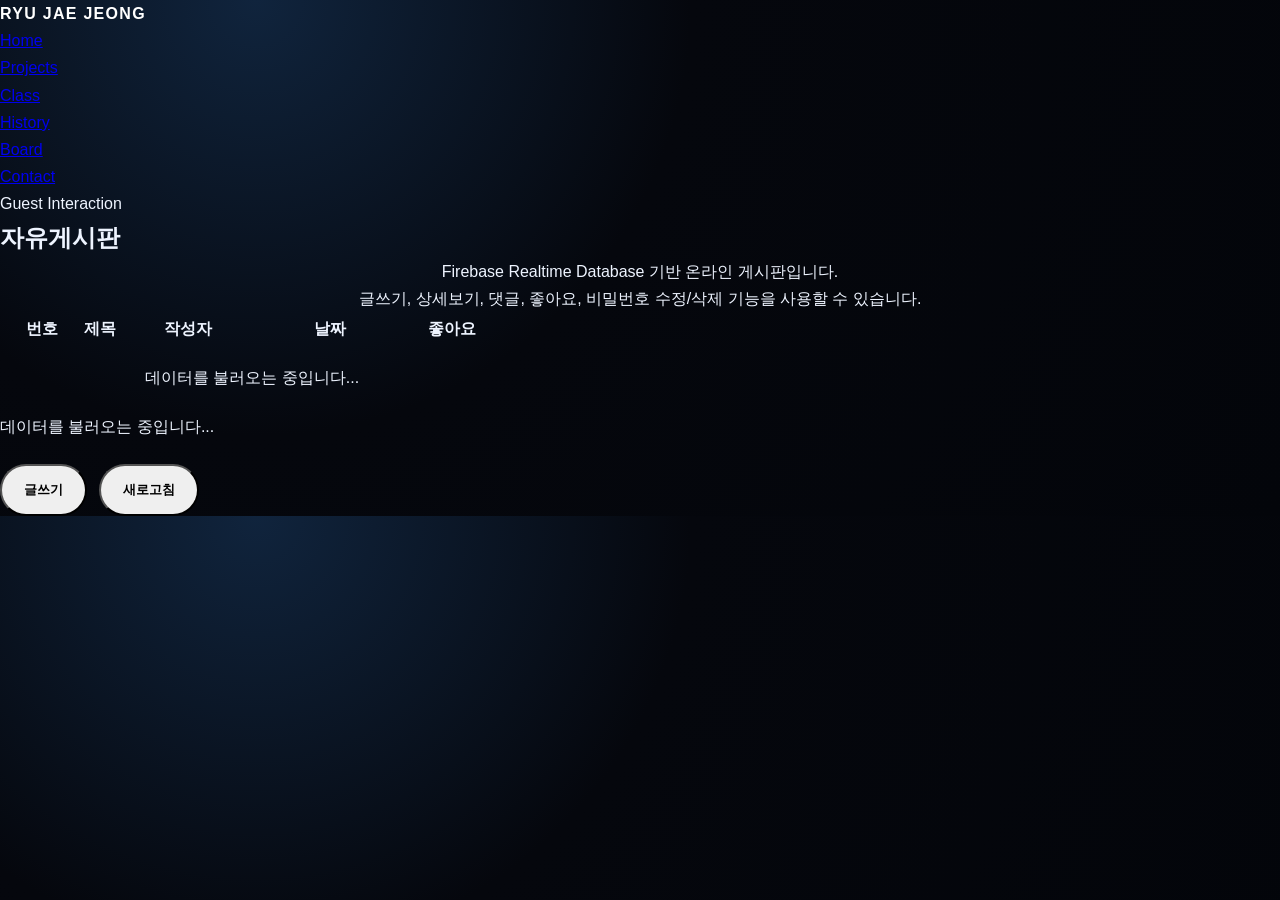
<file: board.html>
<!DOCTYPE html>
<html lang="ko">
<head>
    <meta charset="UTF-8">
    <meta name="viewport" content="width=device-width, initial-scale=1.0">
    <title>네트워크 게시판 - 류재정 포트폴리오</title>
    <link rel="stylesheet" href="style.css">
</head>
<body>
    <nav>
        <a href="index.html" class="logo">RYU JAE JEONG</a>
        <ul class="nav-links">
            <li><a href="index.html">Home</a></li>
            <li><a href="projects.html">Projects</a></li>
            <li><a href="class.html">Class</a></li>
            <li><a href="history.html">History</a></li>
            <li><a href="board.html">Board</a></li>
            <li><a href="contact.html">Contact</a></li>
        </ul>
    </nav>

    <section>
        <header class="section-header reveal">
            <span class="step-label">Guest Interaction</span>
            <h2>자유게시판</h2>
            <p class="sub-text" style="text-align:center;">
                Firebase Realtime Database 기반 온라인 게시판입니다.<br>
                글쓰기, 상세보기, 댓글, 좋아요, 비밀번호 수정/삭제 기능을 사용할 수 있습니다.
            </p>
        </header>

        <div class="card reveal">
            <table class="board-table">
                <thead>
                    <tr>
                        <th style="width: 80px;">번호</th>
                        <th>제목</th>
                        <th style="width: 140px;">작성자</th>
                        <th style="width: 140px;">날짜</th>
                        <th style="width: 100px;">좋아요</th>
                    </tr>
                </thead>
                <tbody id="board-list">
                    <tr>
                        <td colspan="5" style="text-align:center; padding:20px;">
                            데이터를 불러오는 중입니다...
                        </td>
                    </tr>
                </tbody>
            </table>

            <div id="board-mobile-list" class="board-mobile-list">
                <div class="board-mobile-empty">데이터를 불러오는 중입니다...</div>
            </div>

            <div class="board-actions" style="margin-top: 1.5rem; display:flex; gap: 0.75rem; flex-wrap: wrap;">
                <button class="btn btn-primary" type="button" onclick="toggleForm()">글쓰기</button>
                <button class="btn btn-secondary" type="button" onclick="loadPosts()">새로고침</button>
            </div>
        </div>

        <div id="write-form" class="card write-card reveal" style="display:none; margin-top: 2rem;">
            <h3 style="margin-bottom: 1rem;">새 게시글 작성</h3>
            <div class="form-group">
                <input type="text" id="title" placeholder="제목을 입력하세요" class="input-field">
                <input type="text" id="author" placeholder="작성자 명" class="input-field">
                <textarea id="content" placeholder="내용을 입력하세요" class="input-field" rows="6"></textarea>
                <input type="password" id="pwd" placeholder="수정/삭제용 비밀번호" class="input-field">
                <div class="form-footer" style="display:flex; gap: 0.75rem; flex-wrap: wrap;">
                    <button class="btn btn-primary" type="button" onclick="submitPost()">등록하기</button>
                    <button class="btn btn-secondary" type="button" onclick="toggleForm()">닫기</button>
                </div>
            </div>
        </div>

        <div id="post-detail" class="card reveal" style="display:none; margin-top: 2rem;">
            <div style="display:flex; justify-content:space-between; align-items:flex-start; gap:1rem; flex-wrap:wrap;">
                <div>
                    <h3 id="detail-title" style="margin-bottom:0.5rem;"></h3>
                    <p id="detail-meta" style="color:#666; margin-bottom:1rem;"></p>
                </div>
                <div style="display:flex; gap:0.5rem; flex-wrap:wrap;">
                    <button class="btn btn-primary" type="button" onclick="likeCurrentPost()">좋아요</button>
                    <button class="btn btn-secondary" type="button" onclick="promptEditPost()">수정</button>
                    <button class="btn btn-secondary" type="button" onclick="promptDeletePost()">삭제</button>
                    <button class="btn btn-secondary" type="button" onclick="closePostDetail()">닫기</button>
                </div>
            </div>

            <div id="detail-content" style="white-space:pre-wrap; line-height:1.8; margin:1rem 0 2rem;"></div>

            <hr style="border:none; border-top:1px solid #e5e7eb; margin: 1.5rem 0;">

            <h4 style="margin-bottom:1rem;">댓글</h4>
            <div id="comment-list" style="margin-bottom:1rem;">
                댓글을 불러오는 중입니다...
            </div>

            <div class="form-group">
                <input type="text" id="comment-author" placeholder="댓글 작성자" class="input-field">
                <textarea id="comment-content" placeholder="댓글 내용을 입력하세요" class="input-field" rows="4"></textarea>
                <button class="btn btn-primary" type="button" onclick="submitComment()">댓글 등록</button>
            </div>
        </div>
    </section>

    <script src="script.js"></script>
</body>
</html>
</file>
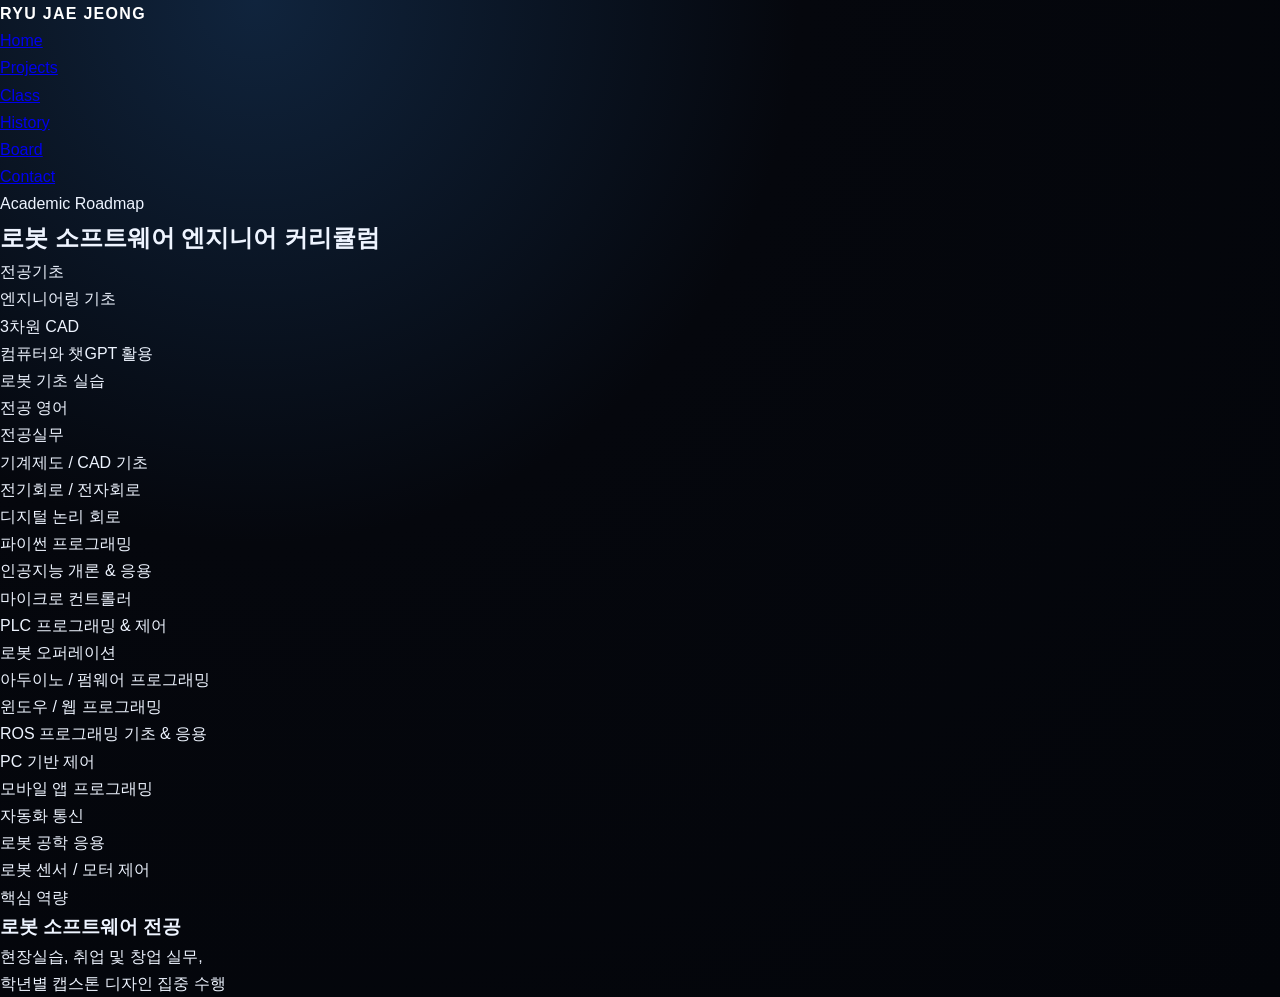
<file: class.html>
<!DOCTYPE html>
<html lang="ko">
<head>
    <meta charset="UTF-8">
    <title>전공 역량 로드맵 - 류재정 포트폴리오</title>
    <link rel="stylesheet" href="style.css">
</head>
<body>
    <nav>
        <a href="index.html" class="logo">RYU JAE JEONG</a>
        <ul class="nav-links">
            <li><a href="index.html">Home</a></li>
            <li><a href="projects.html">Projects</a></li>
            <li><a href="class.html">Class</a></li>
            <li><a href="history.html">History</a></li>
            <li><a href="board.html">Board</a></li>
            <li><a href="contact.html">Contact</a></li>
        </ul>
    </nav>

    <section>
        <header class="section-header reveal">
            <span class="step-label">Academic Roadmap</span>
            <h2>로봇 소프트웨어 엔지니어 커리큘럼</h2>
        </header>

        <div class="roadmap-grid">
            <!-- 전공기초 -->
            <div class="roadmap-card reveal">
                <div class="category-tag">전공기초</div>
                <ul class="subject-list">
                    <li>엔지니어링 기초</li>
                    <li>3차원 CAD</li>
                    <li>컴퓨터와 챗GPT 활용</li>
                    <li>로봇 기초 실습</li>
                    <li>전공 영어</li>
                </ul>
            </div>

            <!-- 전공실무 -->
            <div class="roadmap-card reveal">
                <div class="category-tag">전공실무</div>
                <div class="subject-columns">
                    <ul>
                        <li>기계제도 / CAD 기초</li>
                        <li>전기회로 / 전자회로</li>
                        <li>디지털 논리 회로</li>
                        <li>파이썬 프로그래밍</li>
                        <li>인공지능 개론 & 응용</li>
                        <li>마이크로 컨트롤러</li>
                        <li>PLC 프로그래밍 & 제어</li>
                        <li>로봇 오퍼레이션</li>
                    </ul>
                    <ul>
                        <li>아두이노 / 펌웨어 프로그래밍</li>
                        <li>윈도우 / 웹 프로그래밍</li>
                        <li>ROS 프로그래밍 기초 & 응용</li>
                        <li>PC 기반 제어</li>
                        <li>모바일 앱 프로그래밍</li>
                        <li>자동화 통신</li>
                        <li>로봇 공학 응용</li>
                        <li>로봇 센서 / 모터 제어</li>
                    </ul>
                </div>
            </div>

            <!-- 전공분야 -->
            <div class="roadmap-card reveal highlight-border">
                <div class="category-tag special">핵심 역량</div>
                <div class="focus-area">
                    <h3>로봇 소프트웨어 전공</h3>
                    <p>현장실습, 취업 및 창업 실무, <br>학년별 캡스톤 디자인 집중 수행</p>
                </div>
            </div>
        </div>
    </section>

    <script src="script.js"></script>
</body>
</html>
</file>
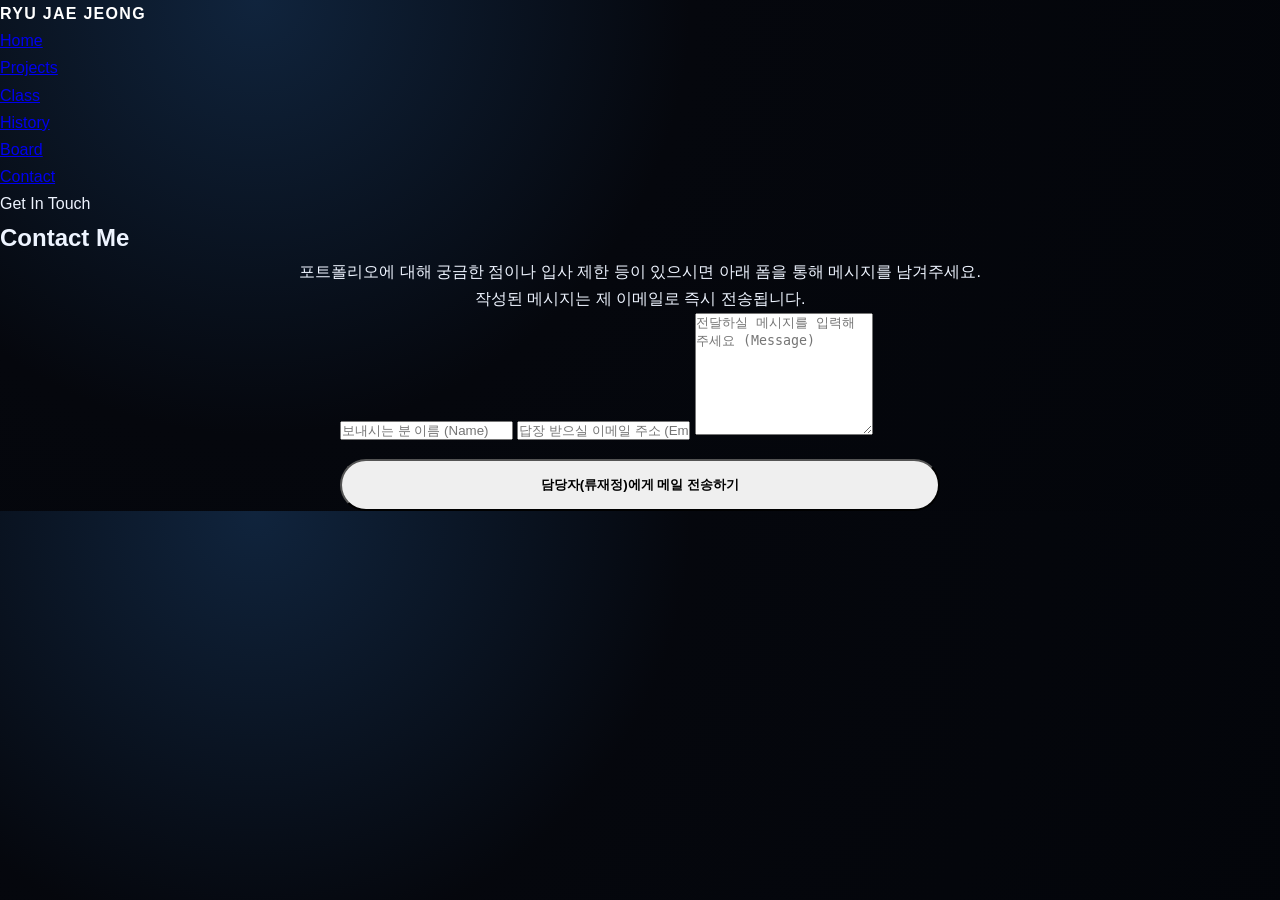
<file: contact.html>
<!DOCTYPE html>
<html lang="ko">
<head>
    <meta charset="UTF-8">
    <title>Contact - 류재정 포트폴리오</title>
    <link rel="stylesheet" href="style.css">
</head>
<body>
    <nav>
        <a href="index.html" class="logo">RYU JAE JEONG</a>
        <ul class="nav-links">
            <li><a href="index.html">Home</a></li>
            <li><a href="projects.html">Projects</a></li>
            <li><a href="class.html">Class</a></li>
            <li><a href="history.html">History</a></li>
            <li><a href="board.html">Board</a></li>
            <li><a href="contact.html">Contact</a></li>
        </ul>
    </nav>

    <section>
        <header class="section-header reveal">
            <span class="step-label">Get In Touch</span>
            <h2>Contact Me</h2>
            <p class="sub-text" style="text-align: center;">포트폴리오에 대해 궁금한 점이나 입사 제한 등이 있으시면 아래 폼을 통해 메시지를 남겨주세요.<br>작성된 메시지는 제 이메일로 즉시 전송됩니다.</p>
        </header>

        <div class="card reveal" style="max-width: 600px; margin: 0 auto; display: block;">
            <form action="https://formsubmit.co/jerryryu0902@dongyang.ac.kr" method="POST" class="contact-form">
                <!-- 자동 응답 이메일 제목 설정 -->
                <input type="hidden" name="_subject" value="[포트폴리오 웹사이트 문의] 새로운 메시지가 도착했습니다!">
                
                <div class="form-group">
                    <input type="text" name="name" placeholder="보내시는 분 이름 (Name)" class="input-field" required>
                    <input type="email" name="email" placeholder="답장 받으실 이메일 주소 (Email)" class="input-field" required>
                    <textarea name="message" placeholder="전달하실 메시지를 입력해 주세요 (Message)" class="input-field" rows="8" required></textarea>
                    <button type="submit" class="btn btn-primary" style="width: 100%; margin-top: 1rem;">담당자(류재정)에게 메일 전송하기</button>
                </div>
            </form>
        </div>
    </section>

    <script src="script.js"></script>
</body>
</html>
</file>
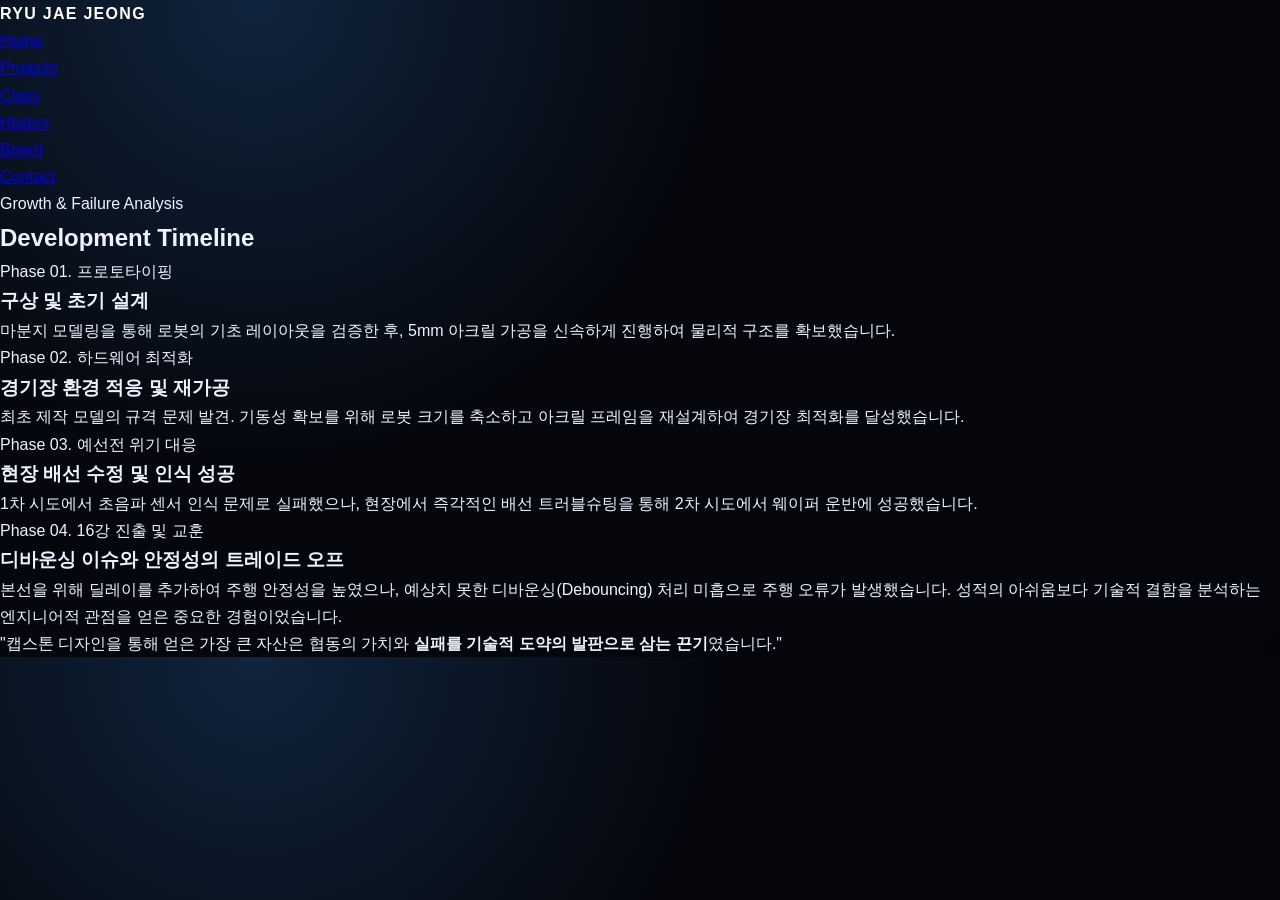
<file: history.html>
<!DOCTYPE html>
<html lang="ko">
<head>
    <meta charset="UTF-8">
    <title>개발 연대기 - 류재정 포트폴리오</title>
    <link rel="stylesheet" href="style.css">
</head>
<body>
    <nav>
        <a href="index.html" class="logo">RYU JAE JEONG</a>
        <ul class="nav-links">
            <li><a href="index.html">Home</a></li>
            <li><a href="projects.html">Projects</a></li>
            <li><a href="class.html">Class</a></li>
            <li><a href="history.html">History</a></li>
            <li><a href="board.html">Board</a></li>
            <li><a href="contact.html">Contact</a></li>
        </ul>
    </nav>

    <section>
        <header class="section-header reveal">
            <span class="step-label">Growth & Failure Analysis</span>
            <h2>Development Timeline</h2>
        </header>

        <div class="timeline">
            <div class="timeline-item reveal">
                <div class="timeline-date">Phase 01. 프로토타이핑</div>
                <h3>구상 및 초기 설계</h3>
                <p>마분지 모델링을 통해 로봇의 기초 레이아웃을 검증한 후, 5mm 아크릴 가공을 신속하게 진행하여 물리적 구조를 확보했습니다.</p>
            </div>
            <div class="timeline-item reveal">
                <div class="timeline-date">Phase 02. 하드웨어 최적화</div>
                <h3>경기장 환경 적응 및 재가공</h3>
                <p>최초 제작 모델의 규격 문제 발견. 기동성 확보를 위해 로봇 크기를 축소하고 아크릴 프레임을 재설계하여 경기장 최적화를 달성했습니다.</p>
            </div>
            <div class="timeline-item reveal">
                <div class="timeline-date">Phase 03. 예선전 위기 대응</div>
                <h3>현장 배선 수정 및 인식 성공</h3>
                <p>1차 시도에서 초음파 센서 인식 문제로 실패했으나, 현장에서 즉각적인 배선 트러블슈팅을 통해 2차 시도에서 웨이퍼 운반에 성공했습니다.</p>
            </div>
            <div class="timeline-item reveal">
                <div class="timeline-date">Phase 04. 16강 진출 및 교훈</div>
                <h3>디바운싱 이슈와 안정성의 트레이드 오프</h3>
                <p>본선을 위해 딜레이를 추가하여 주행 안정성을 높였으나, 예상치 못한 디바운싱(Debouncing) 처리 미흡으로 주행 오류가 발생했습니다. 성적의 아쉬움보다 기술적 결함을 분석하는 엔지니어적 관점을 얻은 중요한 경험이었습니다.</p>
            </div>
        </div>

        <div class="lesson-card reveal">
            <p>"캡스톤 디자인을 통해 얻은 가장 큰 자산은 협동의 가치와 <strong>실패를 기술적 도약의 발판으로 삼는 끈기</strong>였습니다."</p>
        </div>
    </section>

    <script src="script.js"></script>
</body>
</html>
</file>
<file: style.css>
:root{
  --bg:#05070d;
  --panel:#0b1220;
  --card:#101827;
  --text:#eef4ff;
  --muted:#9aa8bf;
  --line:rgba(255,255,255,.12);
  --point:#7cff3a;
  --blue:#00aeef;
}
*{margin:0;padding:0;box-sizing:border-box}
html{scroll-behavior:smooth}
body{
  font-family:Pretendard,"Noto Sans KR",Arial,sans-serif;
  background:radial-gradient(circle at 20% 0%,#10243d 0,#05070d 38%,#03050a 100%);
  color:var(--text);
  line-height:1.7;
}
.site-header{
  position:fixed;top:0;left:0;right:0;height:74px;
  display:flex;align-items:center;justify-content:space-between;
  padding:0 54px;background:rgba(5,7,13,.72);
  backdrop-filter:blur(16px);border-bottom:1px solid var(--line);z-index:10;
}
.logo{color:#fff;text-decoration:none;font-weight:900;letter-spacing:.08em}
.site-header nav{display:flex;gap:24px}
.site-header nav a{color:var(--muted);text-decoration:none;font-weight:700;font-size:14px}
.site-header nav a:hover{color:var(--point)}
main{padding-top:74px}
.section-panel{max-width:1180px;margin:0 auto;padding:110px 28px}
.hero{min-height:calc(100vh - 74px);display:grid;grid-template-columns:1fr 1fr;align-items:center;gap:48px}
.eyebrow{color:var(--point);font-weight:900;letter-spacing:.16em;text-transform:uppercase;font-size:13px;margin-bottom:14px}
.hero h1{
  font-size:clamp(52px,8vw,104px);
  line-height:.95;
  letter-spacing:-.07em;
  margin-bottom:22px;
  text-transform:uppercase;
}
.korean-title{
  display:inline-block;
  margin-bottom:22px;
  padding:8px 16px;
  border:1px solid rgba(124,255,58,.35);
  border-radius:999px;
  color:var(--point);
  font-size:clamp(22px,3.2vw,40px);
  font-weight:900;
  letter-spacing:-.04em;
  background:rgba(124,255,58,.08);
}
.section-panel h2{font-size:clamp(34px,4.5vw,58px);line-height:1.08;letter-spacing:-.05em;margin-bottom:24px}
.lead,.section-lead{font-size:19px;color:var(--muted);max-width:760px}
.hero-actions{display:flex;gap:12px;margin-top:34px}
.btn{padding:15px 22px;border-radius:999px;text-decoration:none;font-weight:900;white-space:nowrap}
.primary{background:linear-gradient(135deg,var(--point),#36d65a);color:#07100a}
.ghost{border:1px solid var(--line);color:#fff}
.hero-visual{position:relative}
.hero-visual img{width:100%;border-radius:32px;border:1px solid var(--line);box-shadow:0 40px 100px rgba(0,0,0,.45);display:block}
.hero-visual:after{content:"";position:absolute;inset:0;border-radius:32px;background:linear-gradient(135deg,rgba(124,255,58,.18),rgba(0,174,239,.08));pointer-events:none}
.value-grid,.project-grid,.future-grid{display:grid;grid-template-columns:repeat(3,1fr);gap:18px;margin-top:36px}
.value-grid article,.project-card,.future-grid div,.flow-card{
  background:linear-gradient(180deg,rgba(255,255,255,.08),rgba(255,255,255,.035));
  border:1px solid var(--line);border-radius:26px;padding:28px;box-shadow:0 20px 60px rgba(0,0,0,.18)
}
.value-grid span{color:var(--blue);font-weight:900}
.value-grid h3,.project-card h3{font-size:25px;margin:8px 0}
.value-grid p,.project-card p,.project-card li,.future-grid span{color:var(--muted)}
.split-section{display:grid;grid-template-columns:.72fr 1.28fr;gap:34px;align-items:center}
.flow{display:flex;align-items:stretch;gap:12px}
.flow-card{flex:1}
.flow-card b{display:block;font-size:22px;margin-bottom:8px}
.flow-card span{color:var(--muted)}
.arrow{display:flex;align-items:center;color:var(--point);font-size:28px}
.image-story{display:grid;grid-template-columns:1fr 1fr;gap:44px;align-items:center}
.image-story img{width:100%;border-radius:30px;border:1px solid var(--line);box-shadow:0 28px 80px rgba(0,0,0,.28)}
.project-card ul{margin-top:18px;padding-left:18px}
.simulator-wrap{margin-top:36px;display:grid;grid-template-columns:1.25fr .75fr;gap:28px;align-items:center;background:linear-gradient(145deg,#07101d,#0e1b2e);border:1px solid var(--line);border-radius:30px;padding:30px;box-shadow:inset 0 1px 0 rgba(255,255,255,.05),0 30px 90px rgba(0,0,0,.28)}
.robot-sim{height:430px;position:relative;border-radius:24px;overflow:hidden;perspective:900px;transform-style:preserve-3d;background:radial-gradient(circle at 55% 35%,rgba(124,255,58,.16),transparent 28%),radial-gradient(circle at 50% 60%,rgba(0,174,239,.20),transparent 42%),linear-gradient(150deg,#03060d,#0b1728 55%,#060b14)}
.robot-sim:before{content:"";position:absolute;inset:24px;border:1px solid rgba(255,255,255,.08);border-radius:22px;background:linear-gradient(transparent 94%,rgba(255,255,255,.06) 95%),linear-gradient(90deg,transparent 94%,rgba(255,255,255,.04) 95%);background-size:38px 38px;transform:rotateX(66deg) translateY(126px);transform-origin:bottom;opacity:.7}
.robot-sim:after{content:"";position:absolute;width:320px;height:70px;left:82px;bottom:42px;border-radius:50%;background:rgba(0,0,0,.42);filter:blur(16px)}
.base{position:absolute;width:150px;height:50px;background:linear-gradient(180deg,#f2f6fb,#8fa2b7 58%,#52657b);border-radius:50%;bottom:62px;left:118px;z-index:2;box-shadow:inset 0 10px 18px rgba(255,255,255,.42),inset 0 -12px 22px rgba(0,0,0,.34),0 20px 36px rgba(0,0,0,.45)}
.base:before{content:"";position:absolute;width:96px;height:80px;left:28px;bottom:22px;border-radius:22px 22px 36px 36px;background:linear-gradient(135deg,#dfe9f4,#778ca3 62%,#26384d);box-shadow:inset 10px 10px 16px rgba(255,255,255,.28),inset -12px -8px 18px rgba(0,0,0,.28)}
.arm{position:absolute;transform-origin:22px 28px;border-radius:28px;background:linear-gradient(180deg,#f8fbff 0%,#d8e3ef 35%,#8498ad 100%);box-shadow:inset 0 9px 14px rgba(255,255,255,.55),inset 0 -10px 18px rgba(0,0,0,.26),0 20px 38px rgba(0,0,0,.38);transform-style:preserve-3d;z-index:4}
.arm:before{content:"";position:absolute;inset:7px 18px 22px 28px;border-radius:20px;background:linear-gradient(90deg,rgba(255,255,255,.62),rgba(255,255,255,0));pointer-events:none}
.arm:after{content:"";position:absolute;left:18px;right:18px;bottom:-11px;height:18px;border-radius:50%;background:rgba(0,0,0,.24);filter:blur(10px)}
.arm1{width:215px;height:58px;left:190px;bottom:110px;transform:rotateZ(18deg) rotateY(-18deg) rotateX(7deg)}
.arm2{width:180px;height:50px;left:176px;top:4px;transform:rotateZ(-35deg) rotateY(16deg) rotateX(-5deg)}
.joint{position:absolute;width:70px;height:70px;border-radius:50%;background:radial-gradient(circle at 32% 28%,#fff,#d8e4f0 35%,#7e91a7 66%,#314458);border:9px solid #1a2738;left:-26px;top:-7px;z-index:6;box-shadow:inset 8px 8px 12px rgba(255,255,255,.35),inset -10px -10px 18px rgba(0,0,0,.35),0 12px 24px rgba(0,0,0,.32)}
.joint:after{content:"";position:absolute;width:20px;height:20px;left:17px;top:15px;border-radius:50%;background:rgba(124,255,58,.86);box-shadow:0 0 22px rgba(124,255,58,.65)}
.j2{width:62px;height:62px;left:-22px;top:-6px}
.gripper{position:absolute;right:-46px;top:8px;width:64px;height:36px;border-top:9px solid var(--point);border-bottom:9px solid var(--point);border-right:9px solid var(--point);border-radius:6px 18px 18px 6px;filter:drop-shadow(0 0 12px rgba(124,255,58,.35));z-index:8}
.gripper:before,.gripper:after{content:"";position:absolute;right:-18px;width:26px;height:8px;background:#dbe6f2;border-radius:8px;box-shadow:0 8px 18px rgba(0,0,0,.32)}
.gripper:before{top:-16px;transform:rotate(18deg)}
.gripper:after{bottom:-16px;transform:rotate(-18deg)}
.controls{display:grid;gap:20px;background:rgba(255,255,255,.035);border:1px solid var(--line);border-radius:22px;padding:22px}
.controls label{display:grid;gap:8px;font-weight:900}
.controls input{width:100%;accent-color:var(--point)}
.controls button,.feedback-form button{border:0;border-radius:999px;background:var(--point);color:#07100a;font-weight:900;padding:14px 18px;cursor:pointer}
.future-grid{grid-template-columns:repeat(4,1fr)}
.future-grid b{display:block;font-size:20px;margin-bottom:8px}
.feedback-section{padding-bottom:130px}
.feedback-form{display:grid;gap:14px;margin-top:26px;max-width:760px}
.form-row{display:grid;grid-template-columns:1fr 1fr;gap:14px}
.feedback-form input,.feedback-form textarea{background:#0c1422;border:1px solid var(--line);border-radius:18px;color:#fff;padding:16px;font:inherit;outline:none}
.feedback-form input:focus,.feedback-form textarea:focus{border-color:rgba(124,255,58,.65);box-shadow:0 0 0 4px rgba(124,255,58,.08)}
.feedback-form textarea{min-height:130px;resize:vertical}
.feedback-buttons{display:flex;gap:12px;flex-wrap:wrap}
.feedback-form .mail-button{background:transparent;color:#fff;border:1px solid var(--line)}
.status-text{min-height:24px;color:var(--point);font-weight:800;margin-top:12px}
.feedback-list{display:grid;gap:12px;margin-top:24px;max-width:760px}
.feedback-item{background:var(--card);border:1px solid var(--line);border-radius:18px;padding:16px}
.feedback-item header{display:flex;justify-content:space-between;gap:14px;margin-bottom:8px;color:var(--muted);font-size:14px}
.feedback-item b{color:var(--point);font-size:17px}.feedback-item p{color:var(--text);white-space:pre-wrap}.feedback-empty{color:var(--muted);border:1px dashed var(--line);padding:18px;border-radius:18px}
footer{text-align:center;color:var(--muted);padding:42px 20px;border-top:1px solid var(--line)}
.reveal{opacity:0;transform:translateY(28px);transition:.75s ease}.reveal.show{opacity:1;transform:none}
@media(max-width:900px){
  .site-header{padding:0 18px}.site-header nav{gap:10px;overflow-x:auto}.site-header nav a{font-size:12px}
  .hero,.split-section,.image-story,.simulator-wrap{grid-template-columns:1fr}.value-grid,.project-grid,.future-grid,.form-row{grid-template-columns:1fr}.flow{flex-direction:column}.arrow{justify-content:center;transform:rotate(90deg)}.section-panel{padding:82px 20px}.hero{min-height:auto}.hero-actions{flex-direction:column}.robot-sim{height:300px}.arm1{left:95px}.base{left:40px}.pc-break{display:none}.hero h1{font-size:clamp(44px,16vw,78px);line-height:1}
}

/* v4 update: project images + true XYZ canvas simulator */
.project-card{overflow:hidden}
.project-image{
  width:100%;
  height:190px;
  object-fit:cover;
  border-radius:20px;
  border:1px solid var(--line);
  margin-bottom:20px;
  display:block;
  box-shadow:0 18px 42px rgba(0,0,0,.25);
}
.project-card:nth-child(2) .project-image{object-position:center 36%}
.project-card:nth-child(3) .project-image{object-position:center}
.xyz-simulator{grid-template-columns:1.35fr .65fr}
.canvas-sim{
  min-height:460px;
  height:460px;
  isolation:isolate;
}
.canvas-sim canvas{
  position:absolute;
  inset:0;
  width:100%;
  height:100%;
  z-index:2;
}
.canvas-sim:before{z-index:0}
.canvas-sim:after{z-index:1;pointer-events:none}
.axis-note{
  position:absolute;
  top:18px;
  left:18px;
  z-index:3;
  padding:8px 12px;
  border:1px solid rgba(124,255,58,.28);
  background:rgba(5,7,13,.55);
  border-radius:999px;
  color:var(--point);
  font-size:12px;
  font-weight:900;
  letter-spacing:.1em;
  text-transform:uppercase;
  backdrop-filter:blur(8px);
}
.controls label span{
  color:var(--point);
  font-size:13px;
  font-weight:900;
  justify-self:end;
  margin-top:-26px;
}
.coord-readout{
  color:var(--muted);
  border:1px solid var(--line);
  border-radius:16px;
  padding:12px 14px;
  background:rgba(255,255,255,.035);
  font-weight:800;
}
@media(max-width:900px){
  .xyz-simulator{grid-template-columns:1fr}
  .canvas-sim{min-height:330px;height:330px}
  .project-image{height:210px}
}

/* v5 update: evaluation rubric, accessibility, refined responsive UI */
.skip-link{
  position:fixed;
  left:18px;
  top:-60px;
  z-index:999;
  background:var(--point);
  color:#07100a;
  padding:12px 16px;
  border-radius:999px;
  font-weight:900;
  text-decoration:none;
  transition:.2s ease;
}
.skip-link:focus{top:14px}
.site-header nav a.active{
  color:var(--point);
  position:relative;
}
.site-header nav a.active:after{
  content:"";
  position:absolute;
  left:0;
  right:0;
  bottom:-10px;
  height:2px;
  border-radius:999px;
  background:var(--point);
}
a:focus-visible,button:focus-visible,input:focus-visible,textarea:focus-visible{
  outline:3px solid rgba(124,255,58,.85);
  outline-offset:4px;
}
.project-card,.flow-card,.value-grid article,.future-grid div,.quality-grid article{
  transition:transform .25s ease,border-color .25s ease,box-shadow .25s ease;
}
.project-card:hover,.flow-card:hover,.value-grid article:hover,.future-grid div:hover,.quality-grid article:hover{
  transform:translateY(-6px);
  border-color:rgba(124,255,58,.34);
  box-shadow:0 30px 80px rgba(0,0,0,.28),0 0 0 1px rgba(124,255,58,.08) inset;
}
.quality-section{
  border-top:1px solid var(--line);
  border-bottom:1px solid var(--line);
}
.quality-grid{
  display:grid;
  grid-template-columns:repeat(4,1fr);
  gap:18px;
  margin-top:36px;
}
.quality-grid article{
  background:linear-gradient(180deg,rgba(124,255,58,.09),rgba(255,255,255,.035));
  border:1px solid var(--line);
  border-radius:26px;
  padding:26px;
}
.quality-grid strong{
  display:inline-flex;
  align-items:center;
  justify-content:center;
  min-width:58px;
  height:34px;
  padding:0 12px;
  border-radius:999px;
  background:rgba(124,255,58,.12);
  color:var(--point);
  border:1px solid rgba(124,255,58,.25);
  margin-bottom:18px;
}
.quality-grid h3{
  font-size:21px;
  line-height:1.25;
  margin-bottom:10px;
}
.quality-grid p{color:var(--muted)}
.feedback-form button:hover,.controls button:hover,.primary:hover{
  filter:brightness(1.08);
  transform:translateY(-2px);
}
.ghost:hover,.mail-button:hover{
  border-color:rgba(124,255,58,.45);
  color:var(--point);
}
@media(max-width:1120px){
  .quality-grid{grid-template-columns:repeat(2,1fr)}
}
@media(max-width:720px){
  .site-header{height:auto;min-height:74px;align-items:flex-start;padding:16px 18px;gap:12px;flex-direction:column}
  .site-header nav{width:100%;padding-bottom:4px}
  main{padding-top:118px}
  .quality-grid{grid-template-columns:1fr}
  .lead,.section-lead{font-size:17px}
  .korean-title{font-size:22px}
  .hero-visual img,.image-story img{border-radius:22px}
}
@media(prefers-reduced-motion:reduce){
  html{scroll-behavior:auto}
  *,*::before,*::after{animation-duration:.01ms!important;animation-iteration-count:1!important;transition-duration:.01ms!important}
  .reveal{opacity:1;transform:none}
}

/* v6 update: core concept diagram image */
.concept-visual-grid{
  display:grid;
  grid-template-columns:minmax(280px,.95fr) minmax(280px,1.05fr);
  gap:26px;
  align-items:stretch;
  margin:38px 0 34px;
}
.concept-diagram-card,
.concept-summary-card{
  border:1px solid var(--line);
  border-radius:30px;
  overflow:hidden;
  background:linear-gradient(180deg,rgba(255,255,255,.055),rgba(255,255,255,.025));
  box-shadow:0 24px 70px rgba(0,0,0,.22);
}
.concept-diagram-card{
  padding:14px;
  display:flex;
  flex-direction:column;
  justify-content:space-between;
}
.concept-diagram-card img{
  width:100%;
  display:block;
  border-radius:22px;
  background:#f4eadf;
  object-fit:contain;
}
.concept-diagram-card figcaption{
  color:var(--muted);
  font-size:14px;
  font-weight:800;
  padding:14px 8px 4px;
}
.concept-summary-card{
  padding:34px;
  display:flex;
  flex-direction:column;
  justify-content:center;
  min-height:280px;
}
.concept-summary-card .mini-label{
  width:max-content;
  padding:7px 12px;
  border-radius:999px;
  color:var(--point);
  background:rgba(124,255,58,.08);
  border:1px solid rgba(124,255,58,.22);
  font-size:12px;
  font-weight:900;
  letter-spacing:.12em;
  text-transform:uppercase;
  margin-bottom:18px;
}
.concept-summary-card h3{
  font-size:clamp(26px,3.2vw,40px);
  line-height:1.12;
  letter-spacing:-.04em;
  margin-bottom:18px;
}
.concept-summary-card p{
  color:var(--muted);
  font-size:18px;
  line-height:1.8;
}
@media(max-width:900px){
  .concept-visual-grid{grid-template-columns:1fr;margin-top:28px}
  .concept-summary-card{padding:26px;min-height:auto}
}

/* v7 update: mouse-follow XYZ simulator */
.mouse-simulator .canvas-sim{
  cursor: crosshair;
  touch-action: none;
}
.mouse-simulator .canvas-sim canvas:focus{
  outline:3px solid rgba(124,255,58,.72);
  outline-offset:-8px;
  border-radius:24px;
}
.mouse-panel{
  align-self:stretch;
  align-content:center;
}
.mouse-guide{
  display:flex;
  gap:16px;
  align-items:flex-start;
  padding:18px;
  border-radius:18px;
  background:linear-gradient(135deg,rgba(124,255,58,.12),rgba(0,174,239,.08));
  border:1px solid rgba(124,255,58,.22);
}
.guide-icon{
  width:44px;
  height:44px;
  border-radius:50%;
  display:grid;
  place-items:center;
  flex:0 0 44px;
  color:#07100a;
  background:var(--point);
  font-weight:1000;
  font-size:22px;
  box-shadow:0 0 24px rgba(124,255,58,.28);
}
.mouse-guide strong{
  color:var(--text);
  font-size:17px;
  line-height:1.45;
}
.mouse-guide p{
  margin-top:8px;
  color:var(--muted);
  line-height:1.7;
  font-size:14px;
}
.coord-grid{
  display:grid;
  grid-template-columns:repeat(3,1fr);
  gap:12px;
}
.coord-grid div{
  min-height:86px;
  display:grid;
  align-content:center;
  justify-items:center;
  border-radius:18px;
  background:rgba(255,255,255,.045);
  border:1px solid var(--line);
}
.coord-grid span{
  color:var(--muted);
  font-size:12px;
  font-weight:1000;
  letter-spacing:.18em;
}
.coord-grid b{
  margin-top:7px;
  color:var(--point);
  font-size:28px;
  line-height:1;
}
.mouse-panel #resetBtn{
  width:100%;
}
@media(max-width:900px){
  .mouse-guide{flex-direction:column}
  .coord-grid b{font-size:24px}
}


/* v8 update: separated Q&A board and Gmail contact */
.site-header nav a.active,
.site-header nav a[aria-current="page"]{
  color:var(--point);
}
.feedback-layout{
  display:grid;
  grid-template-columns:1fr 1fr;
  gap:24px;
  margin-top:36px;
  align-items:start;
}
.feedback-card,
.board-history{
  border:1px solid var(--line);
  border-radius:28px;
  padding:28px;
  background:linear-gradient(180deg,rgba(255,255,255,.055),rgba(255,255,255,.025));
  box-shadow:0 26px 80px rgba(0,0,0,.24);
}
.feedback-card h3,
.board-history h3{
  font-size:clamp(26px,3vw,38px);
  line-height:1.16;
  letter-spacing:-.04em;
  margin-bottom:10px;
}
.card-desc{
  color:var(--muted);
  margin-bottom:20px;
  font-size:16px;
}
.card-desc b{color:var(--text)}
.feedback-card .mini-label,
.board-history .mini-label{
  display:inline-block;
  width:max-content;
  padding:6px 11px;
  border-radius:999px;
  color:var(--point);
  background:rgba(124,255,58,.08);
  border:1px solid rgba(124,255,58,.22);
  font-size:11px;
  font-weight:1000;
  letter-spacing:.14em;
  text-transform:uppercase;
  margin-bottom:14px;
}
.feedback-card .feedback-form{max-width:none;margin-top:0}
.feedback-form input[type="password"]{
  letter-spacing:.05em;
}
.feedback-form .mail-button{
  background:transparent;
  color:#fff;
  border:1px solid var(--line);
}
.board-history{
  margin-top:28px;
}
.history-heading{
  display:flex;
  align-items:end;
  justify-content:space-between;
  gap:20px;
  margin-bottom:20px;
}
.history-heading p{color:var(--muted)}
.feedback-list{max-width:none}
.feedback-item{
  position:relative;
  overflow:hidden;
}
.feedback-item::before{
  content:"";
  position:absolute;
  left:0;
  top:0;
  bottom:0;
  width:4px;
  background:linear-gradient(var(--point),var(--blue));
  opacity:.9;
}
.feedback-item header{
  align-items:flex-start;
}
.feedback-meta{
  display:flex;
  flex-wrap:wrap;
  gap:8px 12px;
  align-items:center;
}
.feedback-title{
  display:block;
  color:var(--text);
  font-size:20px;
  line-height:1.3;
  margin:8px 0 8px;
  font-weight:900;
  letter-spacing:-.02em;
}
.feedback-actions{
  display:flex;
  justify-content:flex-end;
  margin-top:14px;
}
.delete-button{
  border:1px solid rgba(255,123,123,.36);
  color:#ff9a9a;
  background:rgba(255,123,123,.08);
  border-radius:999px;
  padding:8px 13px;
  cursor:pointer;
  font-weight:900;
}
.delete-button:hover,
.delete-button:focus{
  border-color:#ff7b7b;
  color:#fff;
  background:rgba(255,123,123,.18);
}
.board-card{border-color:rgba(124,255,58,.22)}
.mail-card{border-color:rgba(0,174,239,.20)}
@media(max-width:900px){
  .feedback-layout{grid-template-columns:1fr}
  .history-heading{display:block}
  .feedback-card,.board-history{padding:22px}
}
</file>
